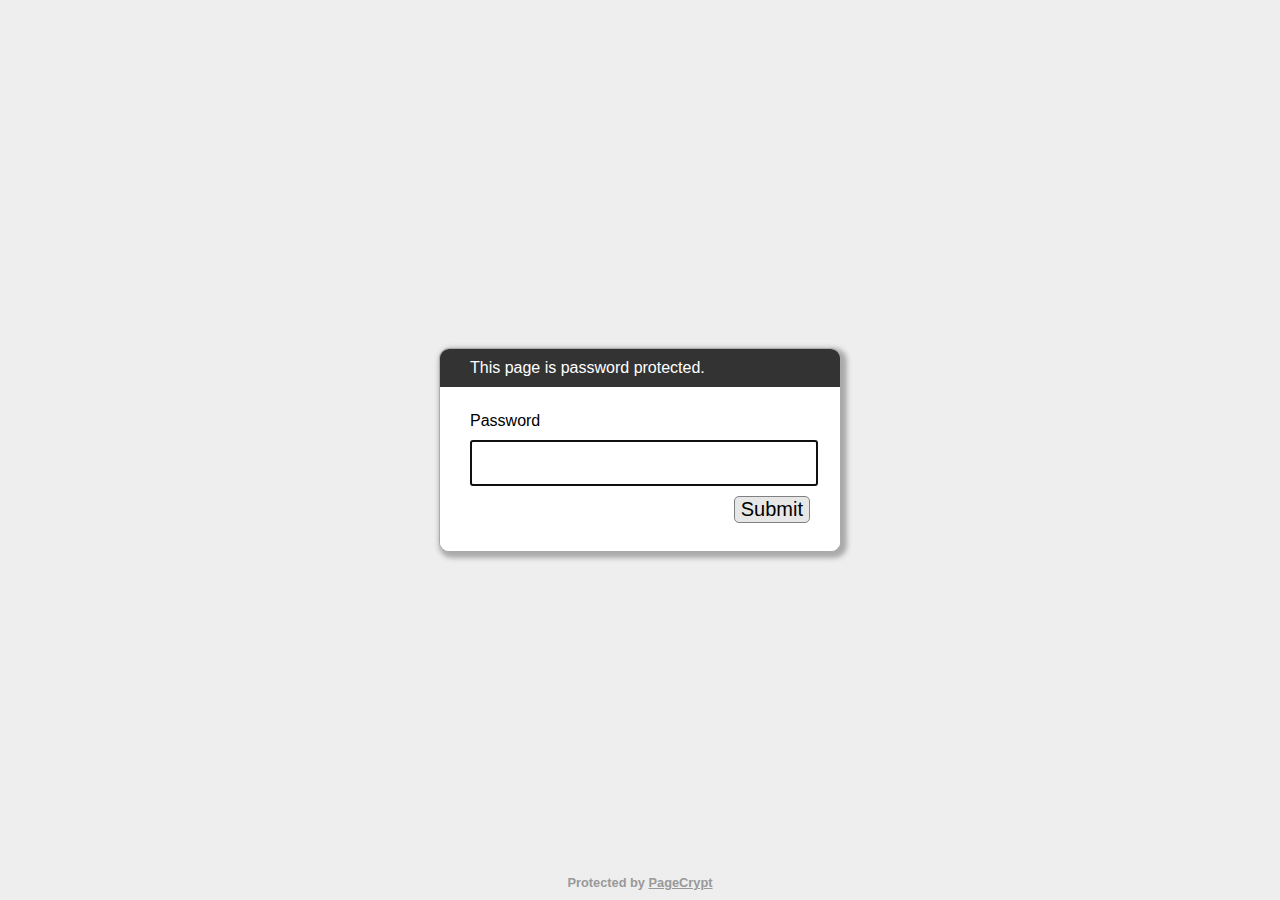
<file: projects-protected.html>
﻿<!DOCTYPE html>
<html lang="en">
  <head>
    <meta charset="utf-8">
    <meta name="viewport" content="width=device-width, initial-scale=1">
    <meta name="robots" content="noindex, nofollow">
    <title>Password Protected Page</title>
    <style>
        html, body {
            margin: 0;
            width: 100%;
            height: 100%;
            font-family: Arial, Helvetica, sans-serif;
        }
        #dialogText {
            color: white;
            background-color: #333333;
        }
        
        #dialogWrap {
            position: absolute;
            top: 0;
            left: 0;
            width: 100%;
            height: 100%;
            display: table;
            background-color: #EEEEEE;
        }
        
        #dialogWrapCell {
            display: table-cell;
            text-align: center;
            vertical-align: middle;
        }
        
        #mainDialog {
            max-width: 400px;
            margin: 5px;
            border: solid #AAAAAA 1px;
            border-radius: 10px;
            box-shadow: 3px 3px 5px 3px #AAAAAA;
            margin-left: auto;
            margin-right: auto;
            background-color: #FFFFFF;
            overflow: hidden;
            text-align: left;
        }
        #mainDialog > * {
            padding: 10px 30px;
        }
        #passArea {
            padding: 20px 30px;
            background-color: white;
        }
        #passArea > * {
            margin: 5px auto;
        }
        #pass {
            width: 100%;
            height: 40px;
            font-size: 30px;
        }
        
        #messageWrapper {
            float: left;
            vertical-align: middle;
            line-height: 30px;
        }
        
        .notifyText {
            display: none;
        }
        
        #invalidPass {
            color: red;
        }
        
        #success {
            color: green;
        }
        
        #submitPass {
            font-size: 20px;
            border-radius: 5px;
            background-color: #E7E7E7;
            border: solid gray 1px;
            float: right;
            cursor: pointer;
        }
        #contentFrame {
            position: absolute;
            top: 0;
            left: 0;
            width: 100%;
            height: 100%;
        }
        #attribution {
            position: absolute;
            bottom: 0;
            left: 0;
            right: 0;
            text-align: center;
            padding: 10px;
            font-weight: bold;
            font-size: 0.8em;
        }
        #attribution, #attribution a {
            color: #999;
        }
        .error {
            display: none;
            color: red;
        }
    </style>
  </head>
  <body>
    <iframe id="contentFrame" frameBorder="0" allowfullscreen></iframe>
    <div id="dialogWrap">
        <div id="dialogWrapCell">
            <div id="mainDialog">
                <div id="dialogText">This page is password protected.</div>
                <div id="passArea">
                    <p id="passwordPrompt">Password</p>
                    <input id="pass" type="password" name="pass" autofocus>
                    <div>
                        <span id="messageWrapper">
                            <span id="invalidPass" class="error">Sorry, please try again.</span>
                            <span id="trycatcherror" class="error">Sorry, something went wrong.</span>
                            <span id="success" class="notifyText">Success!</span>
                            &nbsp;
                        </span>
                        <button id="submitPass" type="button">Submit</button>
                        <div style="clear: both;"></div>
                    </div>
                </div>
                <div id="securecontext" class="error">
                    <p>
                        Sorry, but password protection only works over a secure connection. Please load this page via HTTPS.
                    </p>
                </div>
                <div id="nocrypto" class="error">
                    <p>
                        Your web browser appears to be outdated. Please visit this page using a modern browser.
                    </p>
                </div>
            </div>
        </div>
    </div>
    <div id="attribution">
        Protected by <a href="https://www.maxlaumeister.com/pagecrypt/">PageCrypt</a>
    </div>
    <script>
    (function() {

        var pl = "m4B4dlQjeK2AWAsTA+aCD7Up+QJf8ZTGvdHsFIVX7/L6FA7B+hVrgqsaxmDiNtiOHydGI1z/RVZ35SU5xsgMuHuWZqcE5ulw0pNRkVWEftJcBPhPqLQMepxPZMLyNreTVZR3EaihMSedhsR4Pnl0CxB3FxhqeU7z9Hr/uGwJnZAWdTCH3oALD7Z2toxNwG1TAThdR3fe9EMvL/ZON1wS/819imgFDN7Jd53Cemt8XSlsB8ZAn/MZlt1S89R2M9VRz80afoAVN4Ahi6O9vWFiB9eiqg16YYLcj+rhAjoK0Nes2U+XGYXI2wGtjxTpk4VuWY5ujCKi5bLfldV30tpZxHguCRnivSQ2yTJFPt/fywr2yAHBR7/xCJhruw+AaTiLa16Dj3fkCjEFsPJ/6n0VUNGKiMgi/[base64]/npJaxGMsLD6buDFQD6oP6C0WpxADGO0ytgKLLuTLa93XrPkY1/3+R+PPwY7bEP+tJLVsKEDBgbPmynO62zSaNxjRca3RV94fNXWZD2LC+AImj+HwBqI9P/ycoau5b1noUr0dk4q1bXqf9mHbR4amd3svi58WmrtYQ8bEoPVCu7r9G6tcDA0kZMu+JJ1COIpF+E7hbUYil3nICAQo2kalSx5MKfsuTX10DgVKNRmvIXfVuyPkqaqVt3O8Xee/8NeZPEey0tfB2dlfB9+UVt/[base64]/zgjuZJVAjmqA07QiM1TQhpfLegHZpQtS4shDrPDrif9UrKR0boKXVnR28urPeRqL9MmehQsGHDWnbukWNB43DiOGAE/0FrlamvVVz4KK80JxEoeb8voI0BD/Do3rfMq/4D3U/xsqW+Xjj/BYNuPAIdVZKG6Aa+xy5MxCR5POpvO9hl2UE2ps7W8JJH/Hs8uI1r44kMoD5kTcmgHV+dyREo+A0WsCAH1/CUzWIRx1BIWjKbwkVDQOA2igl50bvhFuGBmsT+Idx12jLtADyS/zEYgd6ZplbpXAKikHE8QQVtKEdYEXaHv8s3tWmEhrK/ZxK8foHcPJJEHESxyRheXbMOEwsdgM/e2DIY2zKIjep7wQyRWCJQvBbJLQrg976M9Q6zH2o3rXtpSCyt/Br3EVOSUV4QB5qb9jCrliGsYKkKSi6RzaqZyBS3ME8JCa+X/KMDO6FhG4Mi1AF+3s9TzeBK58u8DMBfSQIrd0mvICligqEdac1/4Msg2mz0dYPxqNzV+hMEQtBM99e6a6fMLoHGFh/GbdFIrHRM2hKS5d7tThZY+DbjaC2/vszXcLxfsUwyE0vei/dQzX8xRWnElJavz+GQ0rBHzzlwCXmyd7rhJYXwYHnGkknjccSFTrfbhTNSxsWfErPH/r0DWkVytOBZmhBoD5xw3KBW6WV6GMoKrM67v2cN6NnMwczATwycJRq3lo9zqXmWBkRR+DmzqnlEillAbZB9RXUz+ilh0dK3dVQslMtuKFyFljcSRiDilHeiU2mqIZAe3+SwkxMhDxbgtU4+NrOb/DJXh5FoSKvGGkwXEdkwAE8otUEyqbbaYx2eE28Iaq47KsT+CSFBjkeJh83/MDQ37Bjk4LHIWDbjOzYbkGFihev4Sh+V1KZO4lOq3S3QxD9n9gCPIEuAjoR1wSs+PmEdlIMQMH70abAE8tlwdHFmfXvUNC0ejdAb2/3PhvzQR5HeAYecLTslzprhj13j+W00cw7M7R3r2xErz2JJ4zQgLfB2q4abWgqBZ6WFCbQOyRhd9xoNI7YEuF0TtlLd03xhGvTUBF9s7Rqz3rLOFVdLAlmJBLrUxtBxRLLs1l8edX6bLsB242dJnx2Wq6H0zGY/e6zPqX3CvMmsAGvGVwKBos3jGZEGzPVH2UdODgFFbX/dCJza+Goeps38WwWFWiM4gOcz0pRHgIKtdKh/lYFGmXQL3Agb6C/NcI3ARdfQeIzJjvEKU9DE2m1TBVpOwu4rpU+gWKcr0lWBKYEZ9lLqlDiu5XrKzIrOa9KFvUQEleEoo3mbPM5eYrUvYCYrVSoFb00WZKGsfiJQ/k25C3tg+myzU9+jBvLMigNFLcLqqFToN4kKFrZHSVWV8nznykvI+6UErcxm2OtwhjO7//6qJAmoqCIkPSIaCbDuhD+g6vfoce3bmVj2komImsKVwsgSDY+lczuobTK813FSM05IcWHs6Udz0Eh6UmGmZbNAyDXxkjGr/SniH2zxq815Bcm/AwOzayOcQAZ7Kwrb6+bT6W03+GnLqfUEIy+vuIdgFCi6LOoJK21MOHLnOrV+DhupBDf30O7+HeJEnx7s2KbWNbqP3uS3iNp1opQcKyUoqofamDicEfqgy+ZWgBAKhsN2Sa4EssYG5kL1Z0tRxLe68LJUZ+Bw/leDCzHymoj7S9kCNMgsGHFAk4jsdQdF4FVRu2Dr71oFpovnDnvpC05jKaibYP62DTF3lrXUyhOXtv79bXk7BuOZzlY0sgtIrGs3DsMMOOVrWWUR/sVOGGOKOttn2e0SLYcGbXCDqzVjQV3ONgomg9fsXdslYIfw3iFHZBFk7bw8KnWWfBpfLKCW+5Vx1Um2KMdAH7sWXLvVWrE4Gcm9yXxoDbzyvGJrOxjEPy6Fm56T8TXUvcw3FNUXF0pR25vI7LzLol8IVHSiwSkhRtYtuEhA6oX8Sh3kjRwMv/qpFtw+Cpa37VqEvYOjceD6FaC/DIEQy7bCGv/M5InXgaAYnAKumbNQhiH/uq0Mh3wLmpnlwWlTVkRDVjBjVRK6m55siGfV1jy5bjdUbnq1fMlrZuI6t6AeVWX/bGx9kuus2rGyHlqk5bTppjEu+CxktW5IKZ1ZglR2rr5RrQsRUeetLSDjlkzuH0yuN4lZhEjnrWovXfhd0btOGn35/dMv9gyW9NltKDHP3oFNriKxiAbLs3DdCg9RZM8TkkDgDyNJYhB6k0wQoKgs9JZ6VpeNil00jXcqBpAtHOrc1cKrNLWpaUYL9fyPojKkrWa5wH0xm/sl7/9QKwcy/qbZoL1LFlDnstFAjUBbmG1LWjBADSTV4A20UVTRkvT/7fd3qc5LM/O0+RiukqnXoZkXubI2EZv4bIdIMM63b+BIuZYwGjiutYI4usEscl62hr97K1ggXACNJowp/Sywtrk1PgoMgvoc6SxHhbn3I5zrpV9NgrduTZ/3JL9lFOOo8Y04PiEzmTwcn/VDxBrnc+NJa7TD1BK8TMoMSvczRnRfJH3k4mbLMfrMBQB9t7zi10O5kNKxx7qkonLEa0Y+dCRg6zOHR72LrZUpq9PUiqV0HTF+Jhcr1PVQGhlZOr55Duy4ldNFoMoNNrTF/kq/QztG/3isbRW5ylp1XaXckib8CfTeTXGjx1YzwoQLVUSetuLUX4MNrytpfoR/76VbozskCyh1F2j1cQPgxDPuHjKBPyYZmNA9pFJfI9ie4EZdv8JGe7TxUWdLEO3hI57HwZWLY1gxzQfB7Pu6+d2czr6Z0Ha7+4b9lZRygOT6KmZr9ewsVMUbs0OD5Dp7sfhcvOBscC/zf6arF2kd5ffivxTem0KzwVChA6hQflJ/NBjKQD7ksAcLZ6hxA6cKgaIoXh46lY+hGmf3fkULAT2VjsTYjH8/yj1Di7mCtPJ6tfx+k3DJOQL53d98yHeVpNgjJf1kANd4erOkj81q/Sp2xqdpvmszLG30PZoWkCjDMtKNyyWcF+XuxDDxAegMAv00IfnTLOrJzj8Kt+CEzjeV6pmeGRgeQd17PhQnqId2PmsBFi64Z+0cy9zuvvBw6D18HuQQXtCw3CCjhFakuKVBPTDWedZmkP+VU89CjGN/nE+dYiNOYW5oy2KfqpGplWJW+7vw3M+xECofeCFieVLtMR8jwa9dFiMKzSHURHSVvjeOa1GppuG7P/8oYdLEJ3xPNWmyPXg1BHdepAIDr3SsKmfSNaTNf7O1XqIBH4nbkMbnNPwLKJp5n7r8fbQfvB3D+XwgxNcpi2QqLDx66pbNGPSCMTGqQI5czMG/7Dtrd+RrvTt4Y2LweyujBHlQf3Ui17jsBKRvW55p20UMDN5y2yAgF1aHT2vMJxIQvjxnKbgb2zer6DwQqtFR472VUs1A3nl8DysWtY52Cja5TNNpJDTN2ctSxeqAzGSSt0zQV9s/YgX77hkq11+wWsZ6Dy7+BkmKj2zNy707n0rQnYi8FH7JE4uFW8wHPeckMZ7F53qgPohVC2pBGj1/Gi3SESkcfh6Djwrrz6N7kzs2r6n0ka66xce4HyMuVQVsYowEz0SGKJyAx5UqJLNBEmS00HMy3IpehZF2cc7mO9OBahdpIWQx7OqKVTkmmSfO41p3fdZ/UhoyVdA5UrXQS8ONQn7e9OQyo3tQKeov6I47YhU9zd8ahqAhQwTAfaEnyJp3VhW+V9Y9Z2r26G3xYobPIY/[base64]";
        
        var submitPass = document.getElementById('submitPass');
        var passEl = document.getElementById('pass');
        var invalidPassEl = document.getElementById('invalidPass');
        var trycatcherror = document.getElementById('trycatcherror');
        var successEl = document.getElementById('success');
        var contentFrame = document.getElementById('contentFrame');
        
        // Sanity checks

        if (pl === "") {
            submitPass.disabled = true;
            passEl.disabled = true;
            alert("This page is meant to be used with the encryption tool. It doesn't work standalone.");
            return;
        }

        if (!isSecureContext) {
            document.querySelector("#passArea").style.display = "none";
            document.querySelector("#securecontext").style.display = "block";
            return;
        }

        if (!crypto.subtle) {
            document.querySelector("#passArea").style.display = "none";
            document.querySelector("#nocrypto").style.display = "block";
            return;
        }
        
        function str2ab(str) {
            var ustr = atob(str);
            var buf = new ArrayBuffer(ustr.length);
            var bufView = new Uint8Array(buf);
            for (var i=0, strLen=ustr.length; i < strLen; i++) {
                bufView[i] = ustr.charCodeAt(i);
            }
            return bufView;
        }

        async function deriveKey(salt, password) {
            const encoder = new TextEncoder()
            const baseKey = await crypto.subtle.importKey(
                'raw',
                encoder.encode(password),
                'PBKDF2',
                false,
                ['deriveKey'],
            )
            return await crypto.subtle.deriveKey(
                { name: 'PBKDF2', salt, iterations: 100000, hash: 'SHA-256' },
                baseKey,
                { name: 'AES-GCM', length: 256 },
                true,
                ['decrypt'],
            )
        }
        
        async function doSubmit(evt) {
            submitPass.disabled = true;
            passEl.disabled = true;

            let iv, ciphertext, key;
            
            try {
                var unencodedPl = str2ab(pl);

                const salt = unencodedPl.slice(0, 32)
                iv = unencodedPl.slice(32, 32 + 16)
                ciphertext = unencodedPl.slice(32 + 16)

                key = await deriveKey(salt, passEl.value);
            } catch (e) {
                trycatcherror.style.display = "inline";
                console.error(e);
                return;
            }

            try {
                const decryptedArray = new Uint8Array(
                    await crypto.subtle.decrypt({ name: 'AES-GCM', iv }, key, ciphertext)
                );

                let decrypted = new TextDecoder().decode(decryptedArray);

                if (decrypted === "") throw "No data returned";

                const basestr = '<base href="." target="_top">';
                const anchorfixstr = `
                    <script>
                        Array.from(document.links).forEach((anchor) => {
                            const href = anchor.getAttribute("href");
                            if (href.startsWith("#")) {
                                anchor.addEventListener("click", function(e) {
                                    e.preventDefault();
                                    const targetId = this.getAttribute("href").substring(1);
                                    const targetEl = document.getElementById(targetId);
                                    targetEl.scrollIntoView();
                                });
                            }
                        });
                    <\/script>
                `;
                
                // Set default iframe link targets to _top so all links break out of the iframe
                if (decrypted.includes("<head>")) decrypted = decrypted.replace("<head>", "<head>" + basestr);
                else if (decrypted.includes("<!DOCTYPE html>")) decrypted = decrypted.replace("<!DOCTYPE html>", "<!DOCTYPE html>" + basestr);
                else decrypted = basestr + decrypted;

                // Fix fragment links
                if (decrypted.includes("</body>")) decrypted = decrypted.replace("</body>", anchorfixstr + '</body>');
                else if (decrypted.includes("</html>")) decrypted = decrypted.replace("</html>", anchorfixstr + '</html>');
                else decrypted = decrypted + anchorfixstr;
                
                contentFrame.srcdoc = decrypted;
                
                successEl.style.display = "inline";
                setTimeout(function() {
                    dialogWrap.style.display = "none";
                }, 1000);
            } catch (e) {
                invalidPassEl.style.display = "inline";
                passEl.value = "";
                submitPass.disabled = false;
                passEl.disabled = false;
                console.error(e);
                return;
            }
        }
        
        submitPass.onclick = doSubmit;
        passEl.onkeypress = function(e){
            if (!e) e = window.event;
            var keyCode = e.keyCode || e.which;
            invalidPassEl.style.display = "none";
            if (keyCode == '13'){
              // Enter pressed
              doSubmit();
              return false;
            }
        }
    })();
    </script>
  </body>
</html>
</file>
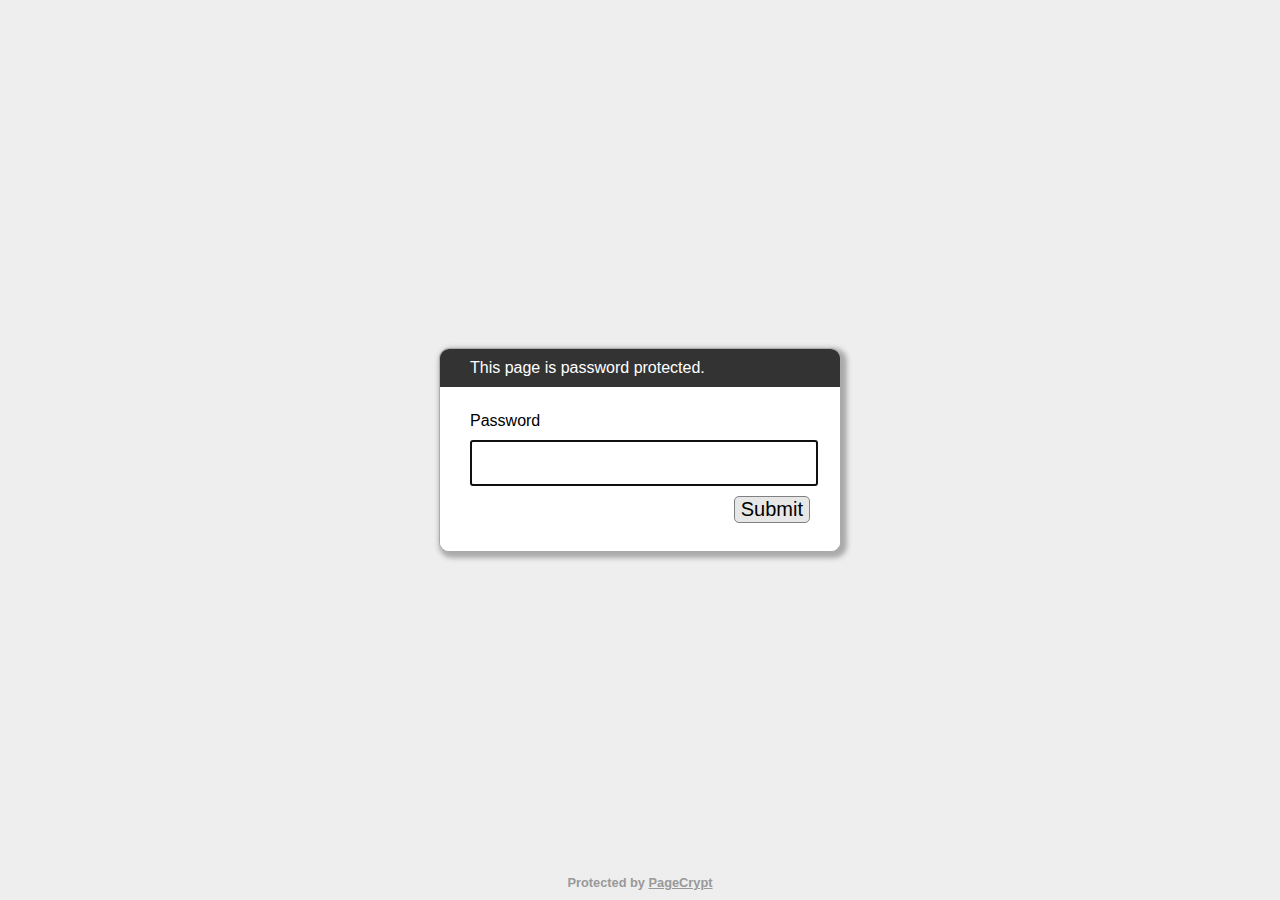
<file: inner/u99zdjjuw3/se35yabft1-protected.html>
<!DOCTYPE html>
<html lang="en">
  <head>
    <meta charset="utf-8">
    <meta name="viewport" content="width=device-width, initial-scale=1">
    <meta name="robots" content="noindex, nofollow">
    <title>Password Protected Page</title>
    <style>
        html, body {
            margin: 0;
            width: 100%;
            height: 100%;
            font-family: Arial, Helvetica, sans-serif;
        }
        #dialogText {
            color: white;
            background-color: #333333;
        }
        
        #dialogWrap {
            position: absolute;
            top: 0;
            left: 0;
            width: 100%;
            height: 100%;
            display: table;
            background-color: #EEEEEE;
        }
        
        #dialogWrapCell {
            display: table-cell;
            text-align: center;
            vertical-align: middle;
        }
        
        #mainDialog {
            max-width: 400px;
            margin: 5px;
            border: solid #AAAAAA 1px;
            border-radius: 10px;
            box-shadow: 3px 3px 5px 3px #AAAAAA;
            margin-left: auto;
            margin-right: auto;
            background-color: #FFFFFF;
            overflow: hidden;
            text-align: left;
        }
        #mainDialog > * {
            padding: 10px 30px;
        }
        #passArea {
            padding: 20px 30px;
            background-color: white;
        }
        #passArea > * {
            margin: 5px auto;
        }
        #pass {
            width: 100%;
            height: 40px;
            font-size: 30px;
        }
        
        #messageWrapper {
            float: left;
            vertical-align: middle;
            line-height: 30px;
        }
        
        .notifyText {
            display: none;
        }
        
        #invalidPass {
            color: red;
        }
        
        #success {
            color: green;
        }
        
        #submitPass {
            font-size: 20px;
            border-radius: 5px;
            background-color: #E7E7E7;
            border: solid gray 1px;
            float: right;
            cursor: pointer;
        }
        #contentFrame {
            position: absolute;
            top: 0;
            left: 0;
            width: 100%;
            height: 100%;
        }
        #attribution {
            position: absolute;
            bottom: 0;
            left: 0;
            right: 0;
            text-align: center;
            padding: 10px;
            font-weight: bold;
            font-size: 0.8em;
        }
        #attribution, #attribution a {
            color: #999;
        }
        .error {
            display: none;
            color: red;
        }
    </style>
  </head>
  <body>
    <iframe id="contentFrame" frameBorder="0" allowfullscreen></iframe>
    <div id="dialogWrap">
        <div id="dialogWrapCell">
            <div id="mainDialog">
                <div id="dialogText">This page is password protected.</div>
                <div id="passArea">
                    <p id="passwordPrompt">Password</p>
                    <input id="pass" type="password" name="pass" autofocus>
                    <div>
                        <span id="messageWrapper">
                            <span id="invalidPass" class="error">Sorry, please try again.</span>
                            <span id="trycatcherror" class="error">Sorry, something went wrong.</span>
                            <span id="success" class="notifyText">Success!</span>
                            &nbsp;
                        </span>
                        <button id="submitPass" type="button">Submit</button>
                        <div style="clear: both;"></div>
                    </div>
                </div>
                <div id="securecontext" class="error">
                    <p>
                        Sorry, but password protection only works over a secure connection. Please load this page via HTTPS.
                    </p>
                </div>
                <div id="nocrypto" class="error">
                    <p>
                        Your web browser appears to be outdated. Please visit this page using a modern browser.
                    </p>
                </div>
            </div>
        </div>
    </div>
    <div id="attribution">
        Protected by <a href="https://www.maxlaumeister.com/pagecrypt/">PageCrypt</a>
    </div>
    <script>
    (function() {

        var pl = "IJm/JXBImtfloRXJarIZxnAcpZEsA5RFzy7x/PhXtViuhUKvNnJi8+9cw+4Fpmgf8ERBSBlK/0zXUblMhLbJMRnGKp7j1taPNvilsYyK4Kxs62iw/WEABnv/1Lt3G7y+XKErVSmkznsZj10bJxfUGST7JUEBQqEdAH2fLa8rjIvtjlvB79dAhFVnvzsAjZ2vmNSoX08AKKA40S0Ud9Z75kLvLluL1O0Clqj5dm7GbRpKqyCk2B9z97WOfZmRkkO5JCgHKcyKiDHEjz2wifknGm/ovUEiCoSwKj2DAUasOtgWAjszekt1RaWzGl15X8Xmda6/yifZUqZIyg0zNY1HPLjtg/PDdH+Ctu6Spy4VzpJP+/[base64]/kaoIABZYnd1r8CXny17YIRaEDMou095kA64GvzDS3iMnKuoqDdIJidtNzuFsdYzb6PBOcOCS6fQLQeHGWe9nHf7b+sn3FeW7QlkHDiG6nnf+9Z7zca4MCn8aBhB399V3MJrYkCYgVk4rpoKeKfSepB7lfwHf88KUEDbG7/m43qyyUL4RDdb/wn6EhXAIYtHsUunWclNRoJ0oIn/rlDf43/jUlgxVTxG0fsFbv58c/uT6ngJlXgne3qA9gjl3J7ZK833t7u3c/IOzB+fVNaMQguYVUKW4BQ9BGGOaF2f9ewY/DpA1QEWwVHD18huBFv2/lEkTB+r7II7vqYTM3z795mpvcPzSG+/UHR6BYU4EdG7MimGAwfyDlZFSU2pko4oyedsBhvIFWY9sYi3fhVOsu+kRIPK+F98sYmYiNfoPN8FunKIQPyLlq71FfQl1DsX2haAt2Wo1ZB/X6ARaFK1Wk1ZbRegfaVvfoCrPfyvp4qw4KEUZK2wvnDR82p3Y7tKUU8mVnm3JbLNdFQgBPxiJiEv3KaWs3SS1nYmkhvYQEUEwlOYfz7b/aBb4XFZKusZ6tzG3ZHa9OueW7Ep8yQFOpEUbqW4Bz8jZTI+05GEB6FzvhU5XYP4roDz1GFJBNrjdF1YY2IGxc8cJtb8uv2uV/1q0vbGgJQbjSmfjiSZRG4Sh8hCa4gP1C/oTiQw6Mi1zD10NduPeMdHIqaCuljSraU7JkTTV3RgBF5R764zL4f4KjcNh1m0TzB3ZEemzCAVIcaFjHe2CeHb5ILEtzIrb029WLJ3p+PId15iYTg939cQW31aaH6YYzV7WugtG258gYdW1G8HWIYkMu3VHD2tBtJN/vET7MXm/vLwbm/pewRTEdlS6pvVsbVmqOBp1iAL/bHCCOtIoPoqtLaN2zQcoXQu8AymceYwVqpJ+azMGiflnWbWIxWTrCP6FRvkVwqpeWZF4m70Z2lpNImnTMA9GMzv9P47BvVb+JHde1j/Y/+bqyC1PrfxzQ/p8BxmuFTOjxXP42ciry/Tc5oEVUBZRWTNR+95tjYNt4Rnj1KUy0tnUyxtlljSw9twZyEfq85YKHdC88C08YTOc1rRSADOd0Iohl07YO7Y/b07VdAD0dD7tZQ8UlYqxmxni7RgtSYxZTpiyUTzerhF5Q/BgyaH7E7r4J431N9cs0TczKBY6GPxM7I9Kk0fVZEMrRaPcKDodLk7iiA4dfhkYuR5cKV0v2yw0qfQoxmOBM73kMtfRYh4VmGiTzDrqR9BZILZXwrl4y5iacDgSEdKz9/xOagIfOtYCj4rAHSgS69kAamsYnxKK9ZHKiEUasYU0d4s8mcm7OaR2syz/iynL8MJ5ddl8oNeQJAr5V1ZOBVQVedfWBBN5eoDdymiuwAWaGqRQA4mKfcjd+J7D/jX6rLiHFG4mxf2h7BmlIrEZHrQL//nrNMb99vZy2xd656/9UFXdjpSf16+a84+QIUclNwqkaUcT43KHit8uV0TbeSOsI6jSsA8LkZ5gBhQP2ar7iJGjPRSYl/3fLSWcyaLMQIknl9Hx3Z+HUl09rcrmXFB4Ax3buHn8ykOiXRJdyP3nLbN2cYEsehE8yF3ZVXRRP9RLShrEEd+6i+jSTBHkAWeROjaH5F78EoH6A3wVQQHR9Ms1RffZVdJPKkDUuOJsSTiHG6UkskKKT4zj0vIavARKVbs2R/kdDKxm62kUTbuzYIlET5EL94KtrLXqcAWexAqlo3eCSwOFaImttraOLT2Q7Efs9XJ1ulfOtoTZK3tJQF9HjQNuPJkjWxEoc/8Q5RC0igEfY+nuKX4glRVoDWNou3oyfWCayODm4Wu7+lRwYG23JyPJfolRc2J/clEsau0dZhvyzQKuWDFDx5egQs0iBZ9nDBExEd/j0/yiRwBFeBKC4iLvuLsUoYsu9NZVEHwXBGMWuHrvFj4FmIUOXPAN/9M+gUFRjutmV6q+HZt+ve2hXkT7LeAXS7ZjTr6iDMc/rjm/T2X0Tk6jK8kTCiPpQyHI8witdEd5/xAcOK3HyMt7o4mC25mkc0KiEyAsrcWl/nsW4NWfM1JnqImsLVvc95/bgw+UYoQ2pDA95DkS/AyicPnpB5NZDydtkpuMFkNI0QddiuLlZSNA/V9Pn6yHBwFfajllq5SIz2ZOjJomf+oP5Y5O5dC/7S+spbb2rdOLdCNBNB2/oU9qjKtg/UfQk2yJ0YJBNjBEOFfryh5xKWD3HswxJzSBjLh95i1qWGYuife9+woG92HUsIVgEYJ31h7Nj3L/WjTodWftnFxWxgkMvAGjdQwjjFuvaxNhYdPSsDjJXmxV+Fz9ayAa7JNWXWiMcpkwGStbyeT/um0b68PqcqxR1mntDv/sv1AMzpPJlr1ItkNPZcG0Yz5zR0KSDAQbD835octhoFWOzZiVJ0m/TsCMG/c5jdaP49kaZiGVaHZ1GoufGpyqITeudMYfGI64k4MncYBS9tjG8OU8eKJsD+/JjU5c3FNHgVlQO3fWRaQzIdraLCp8zmyu3PItc0O0nYhLSE8YwKHewRNlpldcQQ4kmh1Ie9RVw8BWaHaHi+upX7ZlkId1vVdNmw9zJYMubZfZ0LPi2U3S3yMQNtucw+rThFQtffGLBOVI/9LdnNmN4KUk6FOVWGwxLHRNEg3goQgiWEFCLY3G4XILmvoJ19UElkT1DTmBpKjjJjgFkDKq1/0/dKdqmSdOrhsOPcIsSg3rmRLW4RW28MNGgHOCE4wfmKIWB1kW/n+28zKcAIFav7gwD71IiiyU9VegASVmCGnFesGiHhAZ1MRtLs7OP6MAcww0DkG8LcbyU8fNntWtOrzNN1Gj7bcCT++4ckhBkZPnqc+8tq05rD5pCv2Ij5ETYymJGV0Oxny3Rk64y3RIZCtc/vUYNVMDzhNRLEGPP13ZZtOjScIcuSSwSQiSVW0+zK4QTnXX+IZtYxMHGjyNZ83hjKj1wdUCne5gIfA/jwyvM4hVVVPABNKsnlzyy5pNiOkB1vk1lEXifdAgt19Fa71sPJ4Z09dmJKilg8Dt8ZDJ2AtCeBrjecVvdx0So45TcYo8kZSVKyFWu6mEVV1YL9ycrM7CdSTlgpaenwVfdDo+p5ySsnnTccmfNCOyCQ4/8hMRnwZt2jSzRmVtsLKwqyjH4QHLYwo9NDoTitxjnq1zkq5EJDRtqyOzqHcKYMrHMv3Cuv8s3DKyyrfYSUtjnY7jREF29zzivmCN3+6OjO3k5rg5MZEJBvhwgjZDNp5GmL/R0F0W9Shm6GH1e16fievEDZFC6M1bU7/5oG3EvTSzezBSUv0dl3QppQYY9vqmHhMKM4F2V39uahmUYOLJA6mCvh9CulmW6gGasmlFb6p+9PvVjLAveAfYlmbcqtyjoMcNt58zozVjpVO6uTtaJllYkshRwm5y4+cBvXUZTjxoBjFOPd/pjTsEThMC9y4IAuUtsepoTU4gF9LWBMQi5qczyS9fSLlW25aouNL4mVShilLy2plDOsh0743rrCVEmtKIJbsl7wb0XOPEM8QFoRbTKoBO6+Zt+qz/ml10PwawppsSznJtrKgD+gOW1aJCPV5u9fe0muGgTfx1VhEwwIv3xBDhN4FOww8BQi6tXDn2Fp8CDhwbUNCdYF5HnpjH5V/tzlXKV9Ct2I57n545Dlw8w2HWuXVWTvDMmybreB7pTh+y20QpdiPPVG5mGO52lOVyNBNjZkCLLg6to4CuhrrC9IlTgiaZXwG6UiuRKcki5Z2IOSQqDF4WL2DNL9pFEXAf6WZUrcJfG1rU2Ib46BCpTQoiZa7l9O2RhNFL5C7LBAayTih050z0sfyFq8JI1E/0SaTeSe+JURoB0M364WfynQj2cDJ9xPYNTOxMF2pG7vhwMzr9kta3NmKsU5UOPmzouzpyGbqa0J2tAg+HmGUDvcUL46rX9idS0v/AeSJnmFKotGy+s58TmW+MmFHi38hK1ntPC6n3Iz/TKKrLshA8ZhUCviNDdsGgztAtfisdB/ovqKEUSMLvD4NCnEdjGXfz63LplIHhQTiFoRn8Da6bCNWiG/afu86kIHX0WDYs+iIlKaJ7jpcK5CWAvCH9dtMRi1cNkFVkt9e3Ldxsn9ZRX+1oOVnfzfMQWdtrZyiLFx5gMRpnHHtR8S8WdlljhnBhvBl98f8mchXGqoICqfH9wJjNpRwomqw1EqhrJmedINRJ4a1wetZGLXj9BPfeBlsizEDMXFn9TrC1PW6B/TEB98jGgULZGmwG/h+fAt39819hn2s4Fkrvp9CS5npca8PKda1WTZu9W49PxCMTqG4rIs3fo/n81iEhngx0gUfxqUBqmUliPm63A8TNph8L6VjwX+q20psJNQXQVAsBbclPPrADgwl7583bl/u1iEjwh5YdFW/ebde0dOauFmWWNiCm2TV2Lo6U0O1XdPGbqituporlHd3wG4CLnSVhLRf0VGXlHJh/02Kcwrtky2EXKIlL9xL+tYl4Kydx1BLNJ4z6UoDSas81x2U2bKGLZ3aswXFc8UP/RgYkH0Xh0xvbQ+GUE7/t+Q1YqW+wlnJNjP1ZEgoIZw3aI0tQPgmPOVPetOSCUwy//LPLyRN/gzVhJ+pwZDzYEwbfJu50yJPZPfVwJotpeKS8MAVya4E/lxXrMCv/6NmVRM+CnIra06X7blmu88svHOI9/[base64]/P5XLCM9O6gBuXbcaQ0oTvLx7h0aXQmeMT5glwFnR3yfBuMuQLDg/GTx6xaTPi1KQuW6TvpTSKjNfnIEcnt1BaYs6X/xtPQ5MwIOExTFGbjWXzS8EegiXI37j9i666hPul8aPxoIWRnhGiyk+dAAsFxx607u9XUKTW7ZYGVVmUXAix46SmewPcjQ8OCC+jSKw62Chdm/qaG1u7vNggnvetNOrKh6kqwMKRDcFmWF1Y7W0oTsT+8PNLH3TL1YZTLqN94IQYDnt4AjhsJvdkSodirbhWyniIg9pmK/3DhNSzbWIMUIH6nzQjs8UpVd2r6Iyq42dfSDYJdrlLrm/K+ER9iKQq3JLdbRF6doUyHri7rk0maSyIZsTHiiZ9/S45cKFiVTXt5FG6UnSF3clrmcWdP/JA6LYjXnuLeadY2zVq5uvQM+bGyU+8WzbuifFTLgIKttE2cyGadrIhREsVqMTMnYMh7vrZhL+8kmbZ2k/ROvMbIZlZKnmqGN9VWrCXxdRMX5adJg1uMoYCX4uywO7De1N7WaQQVoT8WBjPNOaJi53CMjDq5SIxyY5rYLHqyOm6gWiEYMpIadTGRRLdpqHmiA2X93F/NSA7aDpD9Tyzwyv5w1OXBLBvKmagvBtMuITfjv4uLGvgDrL1aw==";
        
        var submitPass = document.getElementById('submitPass');
        var passEl = document.getElementById('pass');
        var invalidPassEl = document.getElementById('invalidPass');
        var trycatcherror = document.getElementById('trycatcherror');
        var successEl = document.getElementById('success');
        var contentFrame = document.getElementById('contentFrame');
        
        // Sanity checks

        if (pl === "") {
            submitPass.disabled = true;
            passEl.disabled = true;
            alert("This page is meant to be used with the encryption tool. It doesn't work standalone.");
            return;
        }

        if (!isSecureContext) {
            document.querySelector("#passArea").style.display = "none";
            document.querySelector("#securecontext").style.display = "block";
            return;
        }

        if (!crypto.subtle) {
            document.querySelector("#passArea").style.display = "none";
            document.querySelector("#nocrypto").style.display = "block";
            return;
        }
        
        function str2ab(str) {
            var ustr = atob(str);
            var buf = new ArrayBuffer(ustr.length);
            var bufView = new Uint8Array(buf);
            for (var i=0, strLen=ustr.length; i < strLen; i++) {
                bufView[i] = ustr.charCodeAt(i);
            }
            return bufView;
        }

        async function deriveKey(salt, password) {
            const encoder = new TextEncoder()
            const baseKey = await crypto.subtle.importKey(
                'raw',
                encoder.encode(password),
                'PBKDF2',
                false,
                ['deriveKey'],
            )
            return await crypto.subtle.deriveKey(
                { name: 'PBKDF2', salt, iterations: 100000, hash: 'SHA-256' },
                baseKey,
                { name: 'AES-GCM', length: 256 },
                true,
                ['decrypt'],
            )
        }
        
        async function doSubmit(evt) {
            submitPass.disabled = true;
            passEl.disabled = true;

            let iv, ciphertext, key;
            
            try {
                var unencodedPl = str2ab(pl);

                const salt = unencodedPl.slice(0, 32)
                iv = unencodedPl.slice(32, 32 + 16)
                ciphertext = unencodedPl.slice(32 + 16)

                key = await deriveKey(salt, passEl.value);
            } catch (e) {
                trycatcherror.style.display = "inline";
                console.error(e);
                return;
            }

            try {
                const decryptedArray = new Uint8Array(
                    await crypto.subtle.decrypt({ name: 'AES-GCM', iv }, key, ciphertext)
                );

                let decrypted = new TextDecoder().decode(decryptedArray);

                if (decrypted === "") throw "No data returned";

                const basestr = '<base href="." target="_top">';
                const anchorfixstr = `
                    <script>
                        Array.from(document.links).forEach((anchor) => {
                            const href = anchor.getAttribute("href");
                            if (href.startsWith("#")) {
                                anchor.addEventListener("click", function(e) {
                                    e.preventDefault();
                                    const targetId = this.getAttribute("href").substring(1);
                                    const targetEl = document.getElementById(targetId);
                                    targetEl.scrollIntoView();
                                });
                            }
                        });
                    <\/script>
                `;
                
                // Set default iframe link targets to _top so all links break out of the iframe
                if (decrypted.includes("<head>")) decrypted = decrypted.replace("<head>", "<head>" + basestr);
                else if (decrypted.includes("<!DOCTYPE html>")) decrypted = decrypted.replace("<!DOCTYPE html>", "<!DOCTYPE html>" + basestr);
                else decrypted = basestr + decrypted;

                // Fix fragment links
                if (decrypted.includes("</body>")) decrypted = decrypted.replace("</body>", anchorfixstr + '</body>');
                else if (decrypted.includes("</html>")) decrypted = decrypted.replace("</html>", anchorfixstr + '</html>');
                else decrypted = decrypted + anchorfixstr;
                
                contentFrame.srcdoc = decrypted;
                
                successEl.style.display = "inline";
                setTimeout(function() {
                    dialogWrap.style.display = "none";
                }, 1000);
            } catch (e) {
                invalidPassEl.style.display = "inline";
                passEl.value = "";
                submitPass.disabled = false;
                passEl.disabled = false;
                console.error(e);
                return;
            }
        }
        
        submitPass.onclick = doSubmit;
        passEl.onkeypress = function(e){
            if (!e) e = window.event;
            var keyCode = e.keyCode || e.which;
            invalidPassEl.style.display = "none";
            if (keyCode == '13'){
              // Enter pressed
              doSubmit();
              return false;
            }
        }
    })();
    </script>
  </body>
</html>
</file>
